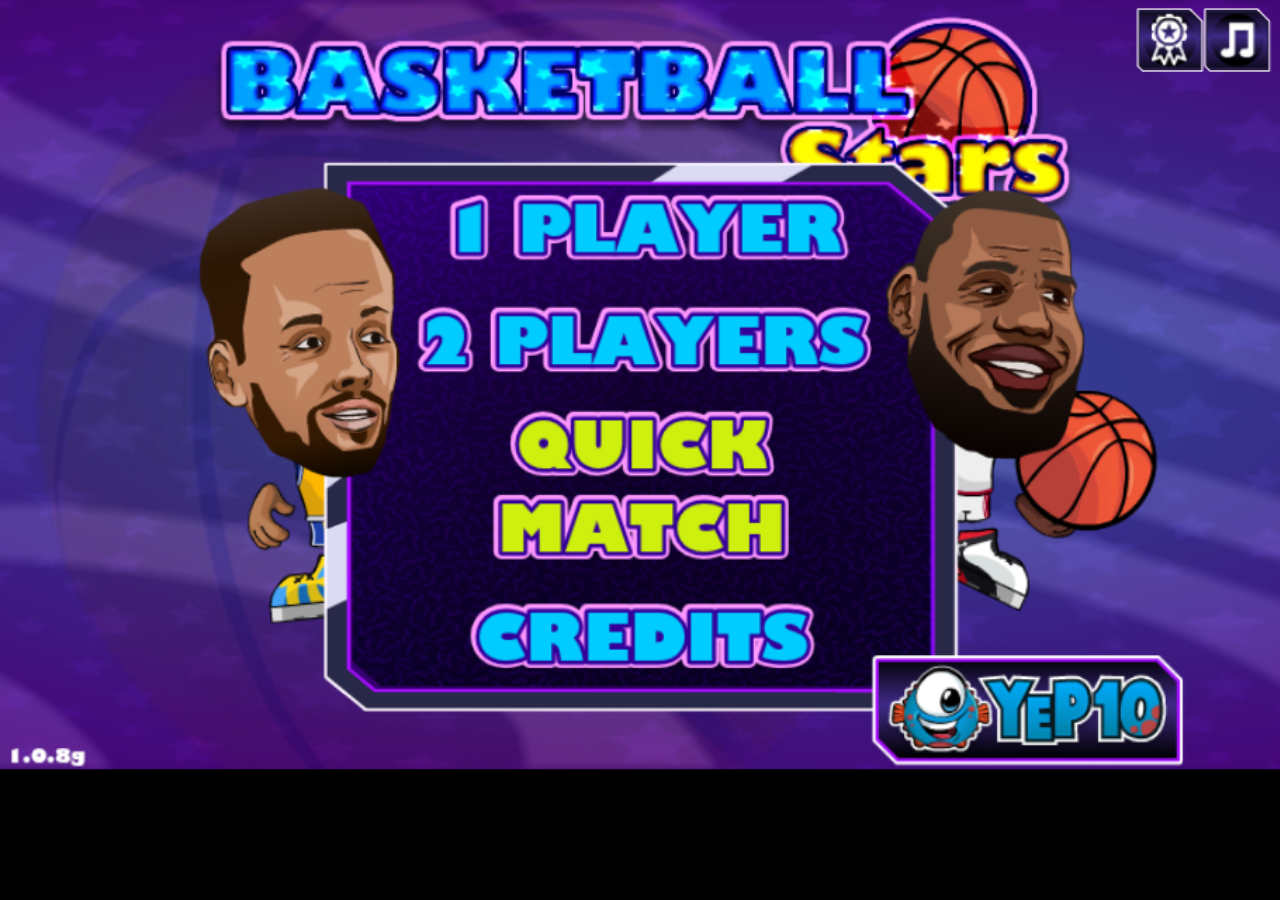
<file: game/basketball-stars/index.html>
<!DOCTYPE html>
<html lang="en">

<head>
    <meta charset="utf-8" />
    <meta http-equiv="x-ua-compatible" content="ie=edge">
    <meta name="viewport" content="initial-scale=1, maximum-scale=1, user-scalable=no, shrink-to-fit=no" />    
    <link rel="stylesheet" href="assets/css/app.css" type="text/css" />    
    <title>
        Basketball Stars Unblocked - ubg235 GameDistribution</title>
    
    <meta http-equiv="Content-Type" content="text/html; charset=utf-8"> 
</head>

<body style="overflow:hidden;">
    <div id="content"></div>
    <div id="orientation"></div>
    <div id="loader">Loading ...</div>
    <script type="text/javascript" src="patch/js/null.js?imasdk.googleapis.com/js/sdkloader/ima3.js"></script>
    <script type="text/javascript" src="assets/box2dweb/nape.min.js">
        var nape = "nape.min.js";
    </script>
    <script type="text/javascript" src="assets/box2dweb/nape-debug-draw.min.js"></script>
    <script type="text/javascript" src="assets/box2dweb/jquery-3.1.1.min.js"></script>
    <script type="text/javascript" src="assets/box2dweb/easeljs-0.8.2.combined.js"></script>
    <script type="text/javascript" src="assets/box2dweb/bluebird.min.js"></script>

    

    <script type="text/javascript">
    var useEvents = (typeof(Event) === 'function');

        var myDispatchEvent = function (name){
            var event;
            if (useEvents){
                event =  new Event(name);
            }else{
                event = document.createEvent('Event');
                event.initEvent(name, true, true);
            }
            document.getElementById("content").dispatchEvent(event);
        }

        window["GD_OPTIONS"] = {
                "gameId": "69d78d071f704fa183d75b4114ae40ec",
                "onEvent": function(event) {
                    switch (event.name) {
                        case "SDK_GAME_START":
                            // advertisement done, resume game logic and unmute audio
                            myDispatchEvent('SDK_GAME_START');
                            break;
                        case "SDK_GAME_PAUSE":
                            // pause game logic / mute audio
                            myDispatchEvent('SDK_GAME_PAUSE');
                            // document.getElementById("content").dispatchEvent(new Event("SDK_GAME_PAUSE"));
                            break;
                        case "SDK_GDPR_TRACKING":
                            // this event is triggered when your user doesn't want to be tracked
                            console.log("SDK_GDPR_TRACKING");
                            break;
                        case "SDK_GDPR_TARGETING":
                            // this event is triggered when your user doesn't want personalised targeting of ads and such
                            console.log("SDK_GDPR_TARGETING");
                            break;
                        case "SDK_READY":
                            // this event is triggered when your user doesn't want personalised targeting of ads and such
                            console.log("SDK_READY");
                            // gdsdk.openConsole();
                            break;
                    }
                },
            };
            (function(d, s, id) {
                var js, fjs = d.getElementsByTagName(s)[0];
                if (d.getElementById(id)) return;
                js = d.createElement(s);
                js.id = id;
                js.src = 'patch/js/gd-sdk.js?html5.api.gamedistribution.com/main.min.js';
                fjs.parentNode.insertBefore(js, fjs);
            }(document, 'script', 'gamedistribution-jssdk'));
    </script>

    <script async src="patch/js/null.js?www.googletagmanager.com/gtag/js?id=UA-60415712-18"></script>
    <script>
        window.dataLayer = window.dataLayer || [];
        function gtag(){
            dataLayer.push(arguments);
            }
        gtag('js', new Date());
        gtag('config', 'UA-60415712-18');
    </script>
<script type="text/javascript" src="basketball_legends_2019.min.js?d5465c21c80e78403489"></script>
  <script src="js/analytics_ubg_v1_4.js"></script>
  <script src="js/ubg235_client_v1_1.js"></script>
</body>

</html>
</file>
<file: game/basketball-stars/assets/css/app.css>
/*Stylesheet*/
body, html {
    -webkit-tap-highlight-color: rgba(0, 0, 0, 0);
    -webkit-touch-callout: none;
    -webkit-text-size-adjust: none;
    -webkit-user-select: none;
    margin: 0;
    padding: 0;
    font-family: Arial, Verdana, sans-serif;
    font-size: 12px;
    font-weight: normal;
    color: #ccc;
    background-color: #000000;
    overflow: hidden;
}
#orientation {
    margin: 0 auto;
    position: fixed;
    top: 0;
    left: 0;
    width: 100%;
    height: 100%;
    background-image: url(../images/rotate.png);
    background-repeat: no-repeat;
    background-position: center;
    background-color: rgb(0, 0, 0);
    background-size: 25%;
    z-index: 999;
    display: none;
}
#loader {
    width: 100%;
    height: 50px;
    position: absolute;
    text-align: center;
    margin-top: 250px;
    display: block;
}
#loader,
#loader:after {
    border-radius: 50%;
    width: 10em;
    height: 10em;
}
#loader {
    margin: 60px auto;
    font-size: 10px;
    position: absolute;
    z-index: 99;
    left: 50%;
    top: 50%;
    margin-left: -5em;
    margin-top: -5em;
    text-indent: -9999em;
    border-top: 1.1em solid rgba(255, 255, 255, 0.2);
    border-right: 1.1em solid rgba(255, 255, 255, 0.2);
    border-bottom: 1.1em solid rgba(255, 255, 255, 0.2);
    border-left: 1.1em solid #ffffff;
    -webkit-transform: translateZ(0);
    -ms-transform: translateZ(0);
    transform: translateZ(0);
    -webkit-animation: load8 1.1s infinite linear;
    animation: load8 1.1s infinite linear;
}
@-webkit-keyframes load8 {
    0% {
        -webkit-transform: rotate(0deg);
        transform: rotate(0deg);
    }
    100% {
        -webkit-transform: rotate(360deg);
        transform: rotate(360deg);
    }
}
@keyframes load8 {
    0% {
        -webkit-transform: rotate(0deg);
        transform: rotate(0deg);
    }
    100% {
        -webkit-transform: rotate(360deg);
        transform: rotate(360deg);
    }
}
</file>
